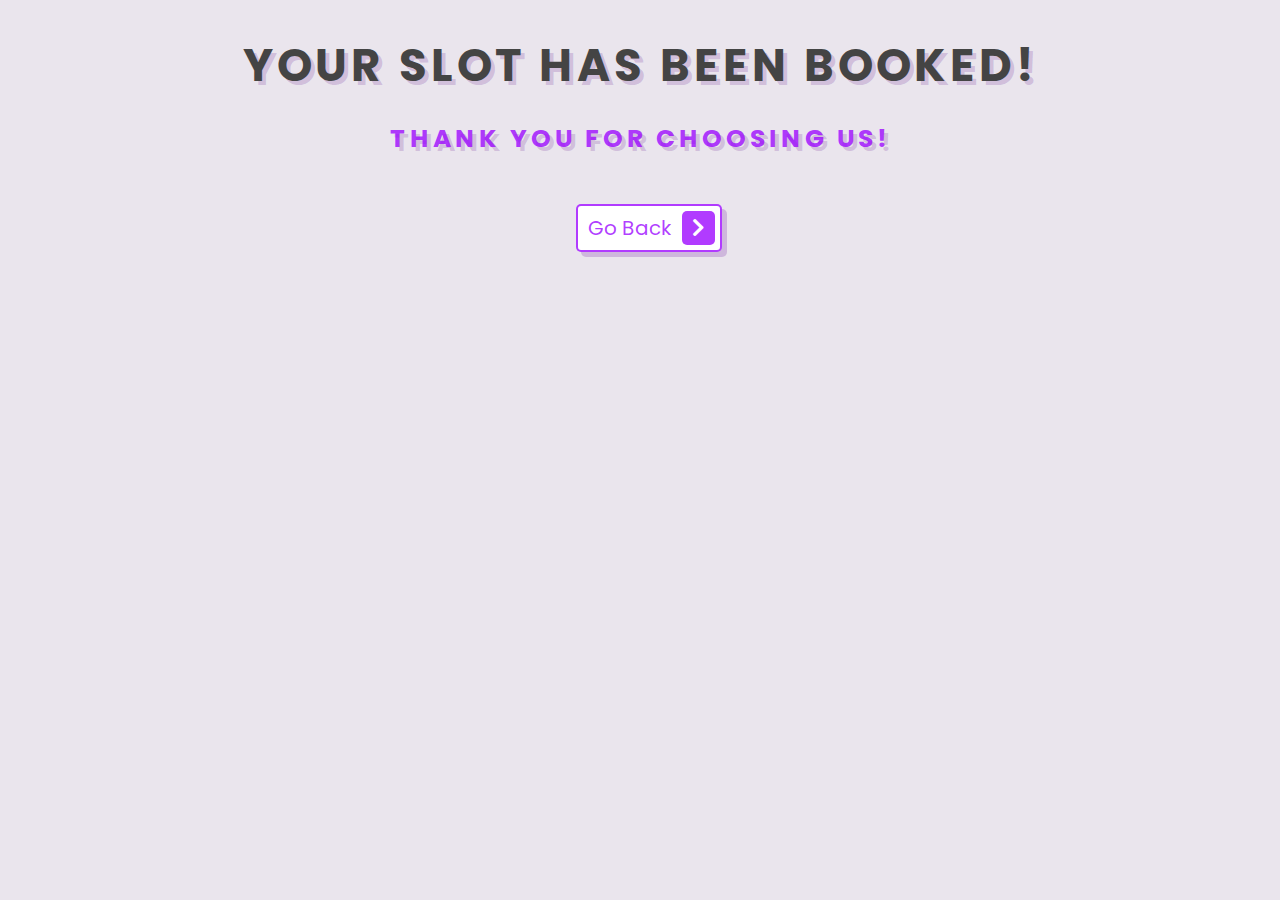
<file: booked.html>
<!DOCTYPE html>
<html lang="en">
<head>
    <meta charset="UTF-8">
    <meta http-equiv="X-UA-Compatible" content="IE=edge">
    <meta name="viewport" content="width=device-width, initial-scale=1.0">
    <title>Sigma Nation</title>
    <link rel="stylesheet" href="https://cdnjs.cloudflare.com/ajax/libs/font-awesome/5.15.4/css/all.min.css">
    <link rel="stylesheet" href="style.css">
    <link rel="icon" type="image/x-icon" href="https://cdn.pixabay.com/photo/2012/05/04/10/51/bodybuilder-47188_1280.png">
</head>
<body style="background-color: #e4dde7c3">
    <div>

        <br> <br>
    <h1 class="heading" style="font-size: 4.5rem">Your slot has been booked!</h1>
    <h3 class="heading" style="font-size: 2.5rem"><span>Thank you for choosing us!</span> </h3>
    <br>
    <a href="index.html" class="btn" id="home-button"> 
        Go Back <span class="fas fa-chevron-right"></span> </a>
    </div>
</body>
</html>
</file>
<file: style.css>
@import url('https://fonts.googleapis.com/css2?family=Poppins:wght@100;200;300;400;500;600;700&display=swap');
@import url('https://fonts.googleapis.com/css2?family=Dancing+Script:wght@500&display=swap');

:root{
    --purple:#9900ffc4;
    --black:#444;
    --light-color:#777;
    --box-shadow:.5rem .5rem 0 rgba(109, 22, 160, 0.218);
    --text-shadow:.4rem .4rem 0 rgba(120, 57, 157, 0.232);
    --border:.2rem solid var(--purple);
}

*{
    font-family: 'Poppins', sans-serif;
    margin:0; padding: 0;
    box-sizing: border-box;
    outline: none; border: none;
    text-transform: capitalize;
    transition: all .2s ease-out;
    text-decoration: none;
}

html{
    font-size: 62.5%;
    overflow-x: hidden;
    scroll-padding-top: 7rem;
    scroll-behavior: smooth;
}

section{
    padding:2rem 9%;
}

section:nth-child(even){
    background: #e4dde7c3;
}

.heading{
    text-align: center;
    padding-bottom: 2rem;
    text-shadow: var(--text-shadow);
    text-transform: uppercase;
    color:var(--black);
    font-size: 5rem;
    letter-spacing: .4rem;
}

.heading span{
    text-transform: uppercase;
    color:var(--purple);
}

.btn{
    display: inline-block;
    margin-top: 1rem;
    padding: .5rem;
    padding-left: 1rem;
    border:var(--border);
    border-radius: .5rem;
    box-shadow: var(--box-shadow);
    color:var(--purple);
    cursor: pointer;
    font-size: 1.7rem;
    background: #fff;
}

.btn span{
    padding:.7rem 1rem;
    border-radius: .5rem;
    background: var(--purple);
    color:#fff;
    margin-left: .5rem;
}

.btn:hover{
    background: var(--purple);
    color:#fff;
}

.btn:hover span{
    color: var(--purple);
    background:#fff;
    margin-left: 1rem;
}

.header{
    padding:2rem 5%;
    position: fixed;
    top:0; left: 0; right: 0;
    z-index: 1000;
    box-shadow: 0 .5rem 1.5rem rgba(0, 0, 0, .1);
    display: flex;
    align-items: center;
    justify-content: space-between;
    background: #fff;
}

.header .logo{
    font-size: 1.5rem;
    color: var(--black);
}

.header .logo .brand{
    display: inline-block;
    font-family: 'Kalam', cursive;
    font-size: 3rem;
}

.header .navbar a{
    font-size: 1.7rem;
    color: var(--light-color);
    margin-left: 2rem;
}

.header .navbar a:hover{
    color: var(--purple);
}

#menu-btn{
    font-size: 2.5rem;
    border-radius: .5rem;
    background: #eee;
    color:var(--purple);
    padding: 1rem 1.5rem;
    cursor: pointer;
    display: none;
}

.home{
    display: flex;
    align-items: center;
    flex-wrap: wrap;
    gap:1.5rem;
    padding-top: 12rem;
}

.goku{
    display: flex;
    justify-content: center;
    margin: auto;
    max-width: 60%;
    height: auto;
    transform: rotateY(180deg);
}

.home .image{
    flex:1 1 45rem;
}

.home .image img{
    width: 100%;
}

.home .content{
    flex:1 1 45rem;
}

.home .content h3{
    font-size: 4.5rem;
    color:var(--black);
    line-height: 1.8;
    text-shadow: var(--text-shadow);
}

.home .content p{
    font-size: 1.7rem;
    color:var(--light-color);
    line-height: 1.8;
    padding: 1rem 0;
}

.icons-container{
    display: grid;
    gap:2rem;
    grid-template-columns: repeat(auto-fit, minmax(20rem, 1fr));
    padding-top: 5rem;
    padding-bottom: 5rem;
}

.icons:hover{
    background-color: rgba(217, 185, 253, 0.295)
}


.icons-container .icons{
    border:var(--border);
    box-shadow: var(--box-shadow);
    border-radius: .5rem;
    text-align: center;
    padding: 2.5rem;
}

.icons-container .icons i{
    font-size: 4.5rem;
    color:var(--purple);
    padding-bottom: .7rem;
}

.icons-container .icons h3{
    font-size: 4.5rem;
    color:var(--black);
    padding: .5rem 0;
    text-shadow: var(--text-shadow);
}

.icons-container .icons p{
    font-size: 1.7rem;
    color:var(--light-color);
}

.about .row{
    display: flex;
    align-items: center;
    flex-wrap: wrap;
    gap:2rem;
}

.about .row .image{
    flex:1 1 45rem;
}

.about .row .image img{
    width: 100%;
}

.about .row .content{
    flex:1 1 45rem;
}

.about .row .content h3{
    color: var(--black);
    text-shadow: var(--text-shadow);
    font-size: 4rem;
    line-height: 1.8;
}

.about .row .content p{
    color: var(--light-color);
    padding:1rem 0;
    font-size: 1.5rem;
    line-height: 1.8;
}

.gym{
    display: flex;
    justify-content: center;
    margin: auto;
    max-width: 100%;
    height: auto;
}

.instructors .box-container{
    display: grid;
    grid-template-columns: repeat(auto-fit, minmax(30rem, 1fr));
    gap:2rem;
}

.instructors .box-container .box{
    text-align: center;
    background:#fff;
    border-radius: .5rem;
    border:var(--border);
    box-shadow: var(--box-shadow);
    padding:2rem;
}

.instructors .box-container .box:hover{
    background-color:rgba(217, 185, 253, 0.295);
}

.instructors .box-container .box img{
    height: 20rem;
    border:var(--border);
    border-radius: 1rem;
    margin-top: 1rem;
    margin-bottom: 1rem;
}

.instructors .box-container .box h3{
    color:var(--black);
    font-size: 2.5rem;
}

.instructors .box-container .box span{
    color:var(--purple);
    font-size: 1.5rem;
}

.instructors .box-container .box .share{
    padding-top: 2rem;
}

.instructors .box-container .box .share a{
    height: 5rem;
    width: 5rem;
    line-height: 4.5rem;
    font-size: 2rem;
    color:var(--purple);
    border-radius: .5rem;
    border:var(--border);
    margin:.3rem;
}

.instructors .box-container .box .share a:hover{
    background:var(--purple);
    color:#fff;
    box-shadow: var(--box-shadow);
}

.book .row{
    display: flex;
    align-items: center;
    flex-wrap: wrap;
    gap:2rem;
}
 
.book .row .image{
    flex:1 1 45rem;
}

.book .row .image img{
    display: flex;
    justify-content: center;
    margin: auto;
    max-width: 70%;
    border-radius: 100%;
}

.book .row form{
    flex:1 1 45rem;
    background: #fff;
    border:var(--border);
    box-shadow: var(--box-shadow);
    text-align: center;
    padding: 2rem;
    border-radius: .5rem;
}

.book .row form h3{
    color:var(--black);
    padding-bottom: 1rem;
    font-size: 3rem;
}

.book .row form .box{
    width: 100%;
    margin:.7rem 0;
    border-radius: .5rem;
    border:var(--border);
    font-size: 1.6rem;
    color: var(--black);
    text-transform: none;
    padding: 1rem;
}

.book .row form .btn{
    padding:1rem 4rem;
}

.review .box-container{
    display: grid;
    grid-template-columns: repeat(auto-fit, minmax(27rem, 1fr));
    gap:2rem;
}

.review .box-container .box{
    border:var(--border);
    box-shadow: var(--box-shadow);
    border-radius: .5rem;
    padding:2.5rem;
    background: #fff;
    text-align: center;
    position: relative;
    overflow: hidden;
    z-index: 0;
}
.review .box-container .box:hover{
    background-color: rgba(217, 185, 253, 0.295);
}
.review .box-container .box img{
    height: 10rem;
    width: 10rem;
    border-radius: 50%;
    object-fit: cover;
    border:.5rem solid #fff;
}

.review .box-container .box h3{
    color:#fff;
    font-size: 2.2rem;
    padding:.5rem 0;
}

.review .box-container .box .stars i{
    color:#fff;
    font-size: 1.5rem;
}

.review .box-container .box .text{
    color:var(--light-color);
    line-height: 1.8;
    font-size: 1.6rem;
    padding-top: 4rem;
}

.review .box-container .box::before{
    content: '';
    position: absolute;
    top:-4rem; left: 50%;
    transform:translateX(-50%);
    background:var(--purple);
    border-bottom-left-radius: 50%;
    border-bottom-right-radius: 50%;
    height: 25rem;
    width: 120%;
    z-index: -1;
}

.footer .box-container{
    display: grid;
    grid-template-columns: repeat(auto-fit, minmax(22rem, 1fr));
    gap:2rem;
}

.footer .box-container .box h3{
    font-size: 2.5rem;
    color:var(--black);
    padding: 1rem 0;
}

.footer .box-container .box a{
    display: block;
    font-size: 1.5rem;
    color:var(--light-color);
    padding: 1rem 0;
}

.footer .box-container .box a i{
    padding-right: .5rem;
    color:var(--purple);
}

.footer .box-container .box a:hover i{
    padding-right:2rem;
}

.footer .credit{
    padding: 1rem;
    padding-top: 2rem;
    margin-top: 2rem;
    text-align: center;
    font-size: 2rem;
    color:var(--light-color);
    border-top: .1rem solid rgba(0, 0, 0, .1);
}

.footer .credit span{
    color:var(--purple);
}

#home-button{
    margin-left: 45%;
    font-size: 2rem;
}

/* media queries  */
@media (max-width:991px){

    html{
        font-size: 55%;
    }

    .header{
        padding: 2rem;
    }

    section{
        padding:2rem;
    }

}

@media (max-width:768px){

    #menu-btn{
        display: initial;
    }

    .header .navbar{
        position: absolute;
        top:115%; right: 2rem;
        border-radius: .5rem;
        box-shadow: var(--box-shadow);
        width: 30rem;
        border: var(--border);
        background: #fff;
        transform: scale(0);
        opacity: 0;
        transform-origin: top right;
        transition: none;
    }

    .header .navbar.active{
        transform: scale(1);
        opacity: 1;
        transition: .2s ease-out;
    }

    .header .navbar a{
        font-size: 2rem;
        display: block;
        margin:2.5rem;
    }

}

@media (max-width:450px){
    html{
        font-size: 50%;
    }
}
</file>
